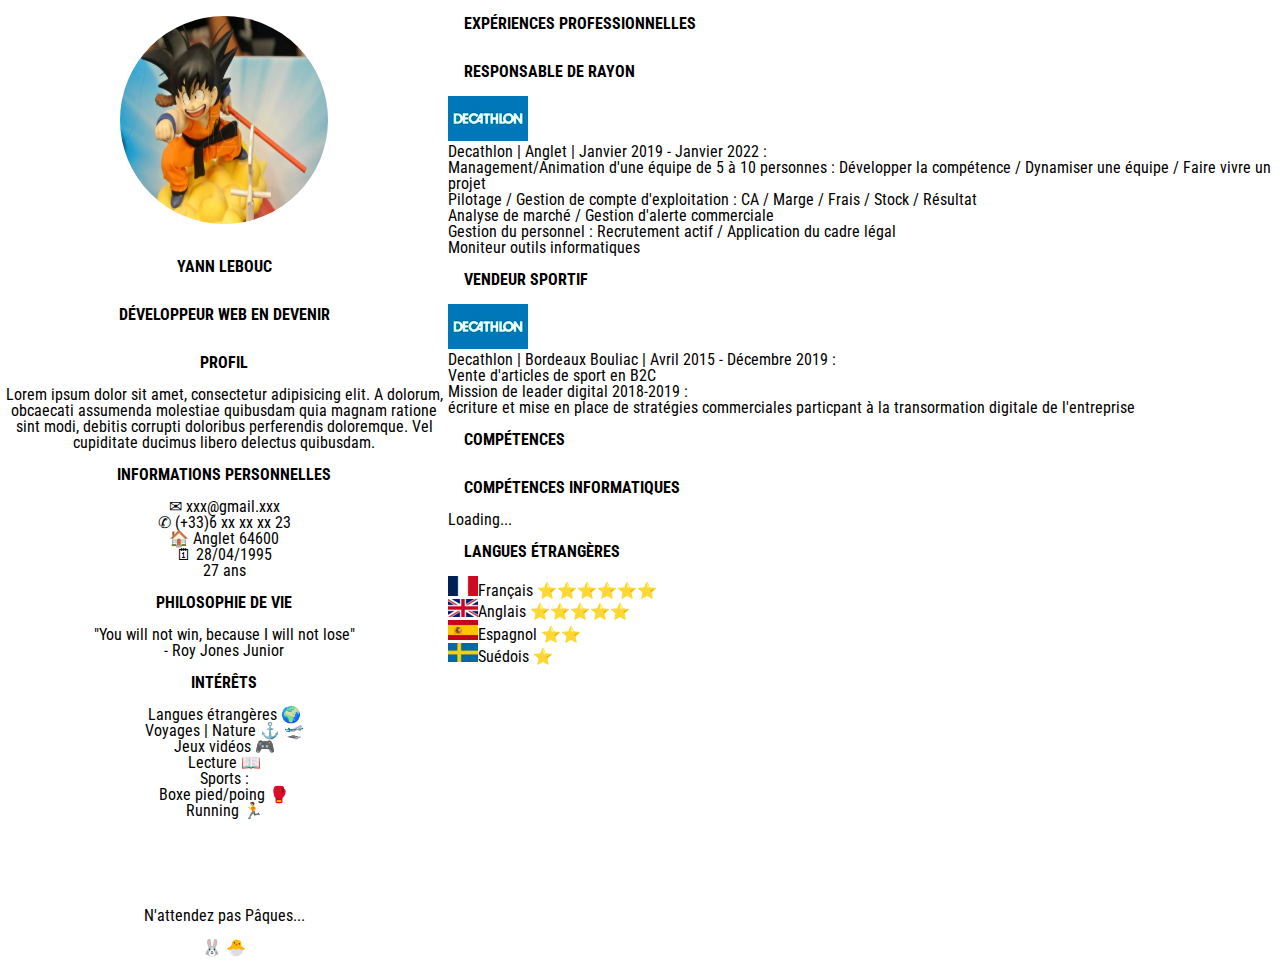
<file: index.html>
<!DOCTYPE html>
<html lang="fr">
<head>
    <meta charset="UTF-8">
    <meta name="viewport" content="width=device-width, initial-scale=1.0">
    <link rel="stylesheet" href="css/reset.css">
    <link rel="stylesheet" href="css/stylebis.css">
    <link rel="preconnect" href="https://fonts.googleapis.com">
    <link rel="preconnect" href="https://fonts.gstatic.com" crossorigin>
    <link href="https://fonts.googleapis.com/css2?family=Roboto+Condensed:wght@300;400;700&display=swap" rel="stylesheet"> 
    <title>CV Lebouc Yann</title>
</head>
<body>
    <header class="marge">
        <img class="marge__photo" src="images/goku.jpg"
        alt="Figurine Son Goku">
        <h1 class="marge__nom">yann lebouc</h1>
        <h2>développeur web en devenir</h2>
        <section class="marge__profil">
            <h2 class="profil__titre">profil</h2>
            <p class="profil__texte">
                Lorem ipsum dolor sit amet, consectetur adipisicing elit. A dolorum, obcaecati assumenda molestiae quibusdam quia magnam ratione sint modi, debitis corrupti doloribus perferendis doloremque. Vel cupiditate ducimus libero delectus quibusdam.
            </p>
        </section>
        <address class="marge__adresse">
            <h2 class="adresse__titre">informations personnelles</h2>
            <p>&#9993; xxx@gmail.xxx</p>
            <p>&#9990; (+33)6 xx xx xx 23</p>
            <p>&#127968; Anglet 64600</p>
            <p>&#128467; 28/04/1995 <br> 27 ans</p>
        </address>
        <section class="marge__philosophie">
            <a class="philosophie__titre" href="https://youtu.be/WfPo-MOlcqo?t=179" target="_blank"><h2>Philosophie de vie</h2></a>
            <blockquote class="philosophie__citation">
                <p class="philosophie__citation philosophie__citation--texte">"You will not win, because I will not lose"</p>
                <p class="philosophie__citation philosophie__citation--auteur">- Roy Jones Junior</p>
            </blockquote>
        </section>

        <aside class="marge__intérêts">
            <h2 class="intérêts__titre">intérêts</h2>
            <ul class="intérêts__liste">
                <li>Langues étrangères &#127757; </li>
                <li>Voyages | Nature &#9875; &#128747;</li>
                <li>Jeux vidéos &#127918;</li>
                <li>Lecture &#128214;</li>
                <li>Sports :
                    <ul>
                        <li>Boxe pied/poing &#129354;</li>
                        <li>Running &#127939;</li>
                    </ul>
                </li>
            </ul>
        </aside>
    </header>

    <main class="contenu">

        <div class="contenu__centre">

            <section class="experience">
                <h2 class="experience__titre">expériences professionnelles</h2>
                <div class="experience__titre--container">
                    <h3 class="experience__metier">responsable de rayon</h3>
                    <img src="images/Emblème-Décathlon (1).jpg"
                    alt="Decathlon" class="experience__logo">
                </div>
                <ul class="experience__missions">
                    <li>Decathlon | Anglet | Janvier 2019 - Janvier 2022 : 
                        <ul>
                            <li>
                                Management/Animation d'une équipe de 5 à 10 personnes : Développer la compétence 
                                / Dynamiser une équipe / Faire vivre un projet
                            </li>
                            <li>Pilotage / Gestion de compte d'exploitation : CA / Marge / Frais / Stock / Résultat </li>
                            <li>Analyse de marché / Gestion d'alerte commerciale</li>
                            <li>Gestion du personnel : Recrutement actif / Application du cadre légal</li>
                            <li>Moniteur outils informatiques</li>
                        </ul>
                    </li>   
                </ul>
                <div class="experience__titre--container">
                    <h3 class="experience__metier">Vendeur sportif</h3>
                    <img src="images/Emblème-Décathlon (1).jpg"
                    alt="Decathlon" class="experience__logo">
                </div>
                <ul class="experience__missions">
                    <li>Decathlon | Bordeaux Bouliac | Avril 2015 - Décembre 2019 :
                        <ul>
                            <li>Vente d'articles de sport en B2C</li>
                            <li>Mission de leader digital 2018-2019 :
                                <ul>
                                    <li>écriture et mise en place de stratégies commerciales particpant à la transormation digitale de l'entreprise</li>
                                </ul>
                            </li>
                        </ul>
                    </li>   
                </ul>
            </section>

            <section class="competences">
                <h2 class="competences__titre">compétences</h2>
                <div class="competences__container-lateral">
                    <div class="langages__container">
                        <h2 class="competences__languages">compétences informatiques</h2>
                        <p>Loading...</p>
                    </div>
                    <div class="langues_container">
                        <h3 class="competences__langues">langues étrangères</h3>
                        <ul>
                            <li>
                                <img src="images/drapeau-france.png"
                                alt="drapeau français">Français &#11088;&#11088;&#11088;&#11088;&#11088;&#11088; 
                            </li>
                            <li>
                                <img src="images/drapeau-uk.png"
                                alt="drapeau du royaume-uni">Anglais &#11088;&#11088;&#11088;&#11088;&#11088;
                            </li>
                            <li>
                                <img src="images/drapeau-espagne.png"
                                alt="drapeau de l'espagne">Espagnol &#11088;&#11088;</li>
                            <li>
                                <img src="images/drapeau-suède.png"
                                alt="drapeau de la suède">Suédois &#11088; 
                            </li>
                        </ul>
                    </div>
                </div>
            </section>
        </div>

    </main>
    <footer>
            <p>N'attendez pas Pâques...</p>
            <a href="https://www.youtube.com/watch?v=dQw4w9WgXcQ" target="_blank">&#128048; &#128035;</a>
    </footer>
</body>
</html>
</file>
<file: css/stylebis.css>
body {
    width: 100vw;
    height: 100vh;
    margin: 0;
    font-family: 'Roboto Condensed', sans-serif;
    display: flex;
    flex-wrap: wrap;
}

a, a:link, a:visited, a:hover, a:active {
    color: inherit;
    text-decoration: none;
}

h1,
h2,
h3 {
    text-transform: uppercase;
    font-weight: bolder;
    padding: 1rem;
}

.marge {
    width: 35%;
    height: 95%;
    text-align: center;
    overflow-y: scroll;
}

.marge__photo {
    border-radius: 50%;
    width: 13rem;
    height: 13rem;
    padding: 1rem;
}

.contenu {
    width: 65%;
    height: 100%;
}
footer {
    text-align: center;
    line-height: 2;
    width: 35%;
    min-height: 5%;
}
</file>
